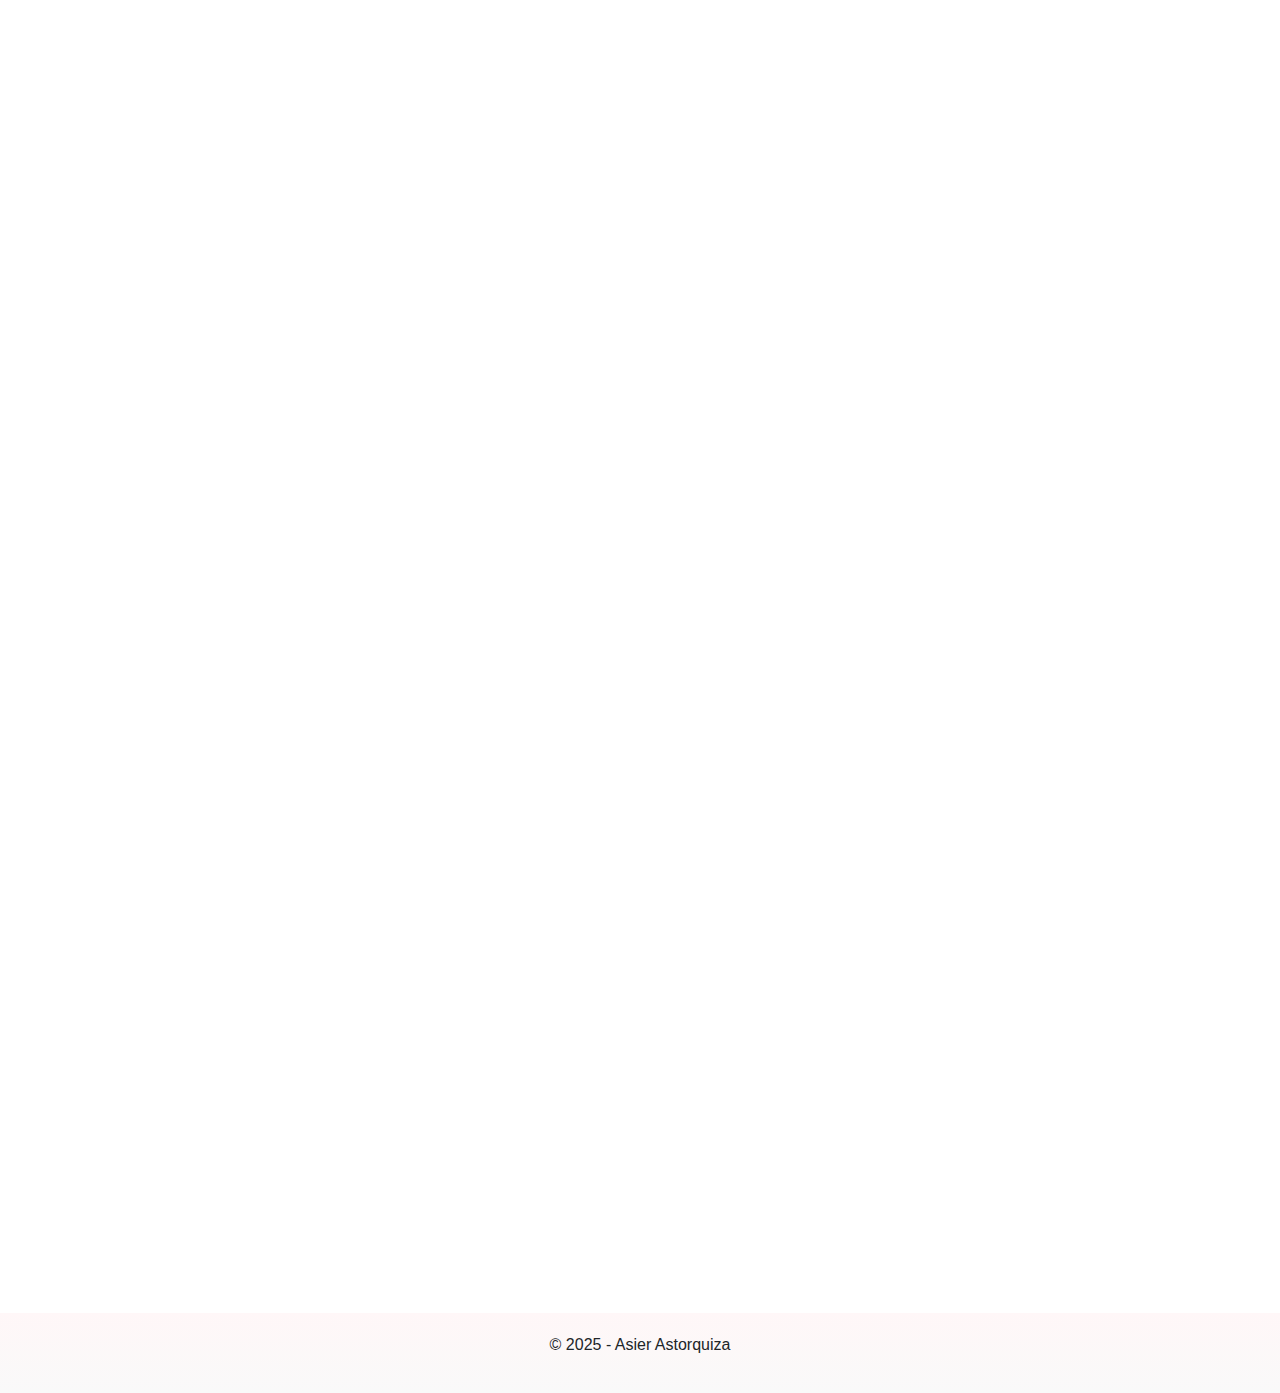
<file: about.html>
<!DOCTYPE HTML>
<html lang = "en">
    <head>
        <meta charset="UTF-8">
        <meta name="viewport" content="width=device-width, initial-scale=1.0">
        <title>Asier Astorquiza</title>
        <link rel="stylesheet" href="css/style.css">
        <link rel="stylesheet" href="https://stackpath.bootstrapcdn.com/bootstrap/4.5.2/css/bootstrap.min.css">
        <link rel="preconnect" href="https://fonts.googleapis.com">
    <link rel="preconnect" href="https://fonts.gstatic.com" crossorigin>
    <link href="https://fonts.googleapis.com/css2?family=Alice&family=Big+Shoulders+Display:wght@100..900&display=swap" rel="stylesheet">    </head>
    <header>
        <nav class="navigation">
            <div class="nav-left-cell">
                <ul class="menu">
                    <li class="dropdown">Work
                        <ul class="submenu">
                            <li><a href="./photography.html">Photography</a></li>
                            <li><a href="./videos.html">Videos</a></li>
                            <li><a href="./designs.html">Designs</a></li>
                        </ul>
                    </li> 
                </ul>               
            </div>    
            <div class="nav-center-cell">
                <h1><a href="./index.html">ASIER ASTORQUIZA</a></h1>
            </div>  
            <div class="nav-right-cell">
                <ul class="menu">
                    <li class="dropdown">Menu
                        <ul class="submenu">
                            <li><a href="./about.html">About</a></li>
                            <li><a href="./contact.html">Contact</a></li>
                        </ul>
                    </li> 
                </ul>     
            </div>   
        </nav>
    </header> 
    <body>
    <main>
        <div class="container-about">
            <div class="row">
                <div class="perfil">
                    <p> Asier Astorquiza is a photographer and software developer from Bilbao, Basque Country. </p>
                    <img src="./assets/img/about/foto-perfil.jpg" alt="Asier Astorquiza">
                </div>
            </div>    
            <div class="row">
                <div class="banner">
                    <img src="./assets/img/about/foto-banner.jpg" alt="Asier Astorquiza banner">
                    <i class="icono-about icono-about-1"></i>
                    <p class="about-1">Born in Bilbao, he first pursued studies in audiovisual arts and cinema, driven by his passion for photography and cameras. However, eager to expand his horizons, he later decided to study Computer Engineering at the University of the Basque Country in San Mamés. </p>
                    <i class="icono-about icono-about-2"></i>
                    <p class="about-2"> His passions include photography, music with his band Full Cab, and software design. He blends his creative side with his technical skills, always seeking new ways to innovate in both art and technology. </p>
                    <i class="icono-about icono-about-3"></i>
                    <img class="about-3" src="./assets/img/about/photo-bass.jpg" alt="Asier Astorquiza playing bass">
                </div>
            
            </div>
        </div>
    </main>  
    <script src="./js/scripts.js"></script>
    <script src="./js/about-icons.js"></script>
    <script src="https://code.jquery.com/jquery-3.2.1.slim.min.js" integrity="sha384-KJ3o2DKtIkvYIK3UENzmM7KCkRr/rE9/Qpg6aAZGJwFDMVNA/GpGFF93hXpG5KkN" crossorigin="anonymous"></script>
<script src="https://cdn.jsdelivr.net/npm/popper.js@1.12.9/dist/umd/popper.min.js" integrity="sha384-ApNbgh9B+Y1QKtv3Rn7W3mgPxhU9K/ScQsAP7hUibX39j7fakFPskvXusvfa0b4Q" crossorigin="anonymous"></script>
<script src="https://cdn.jsdelivr.net/npm/bootstrap@4.0.0/dist/js/bootstrap.min.js" integrity="sha384-JZR6Spejh4U02d8jOt6vLEHfe/JQGiRRSQQxSfFWpi1MquVdAyjUar5+76PVCmYl" crossorigin="anonymous"></script> 
<footer>
    <p>&copy; 2025 - Asier Astorquiza</p>
</footer>
</body>

</html>
</file>
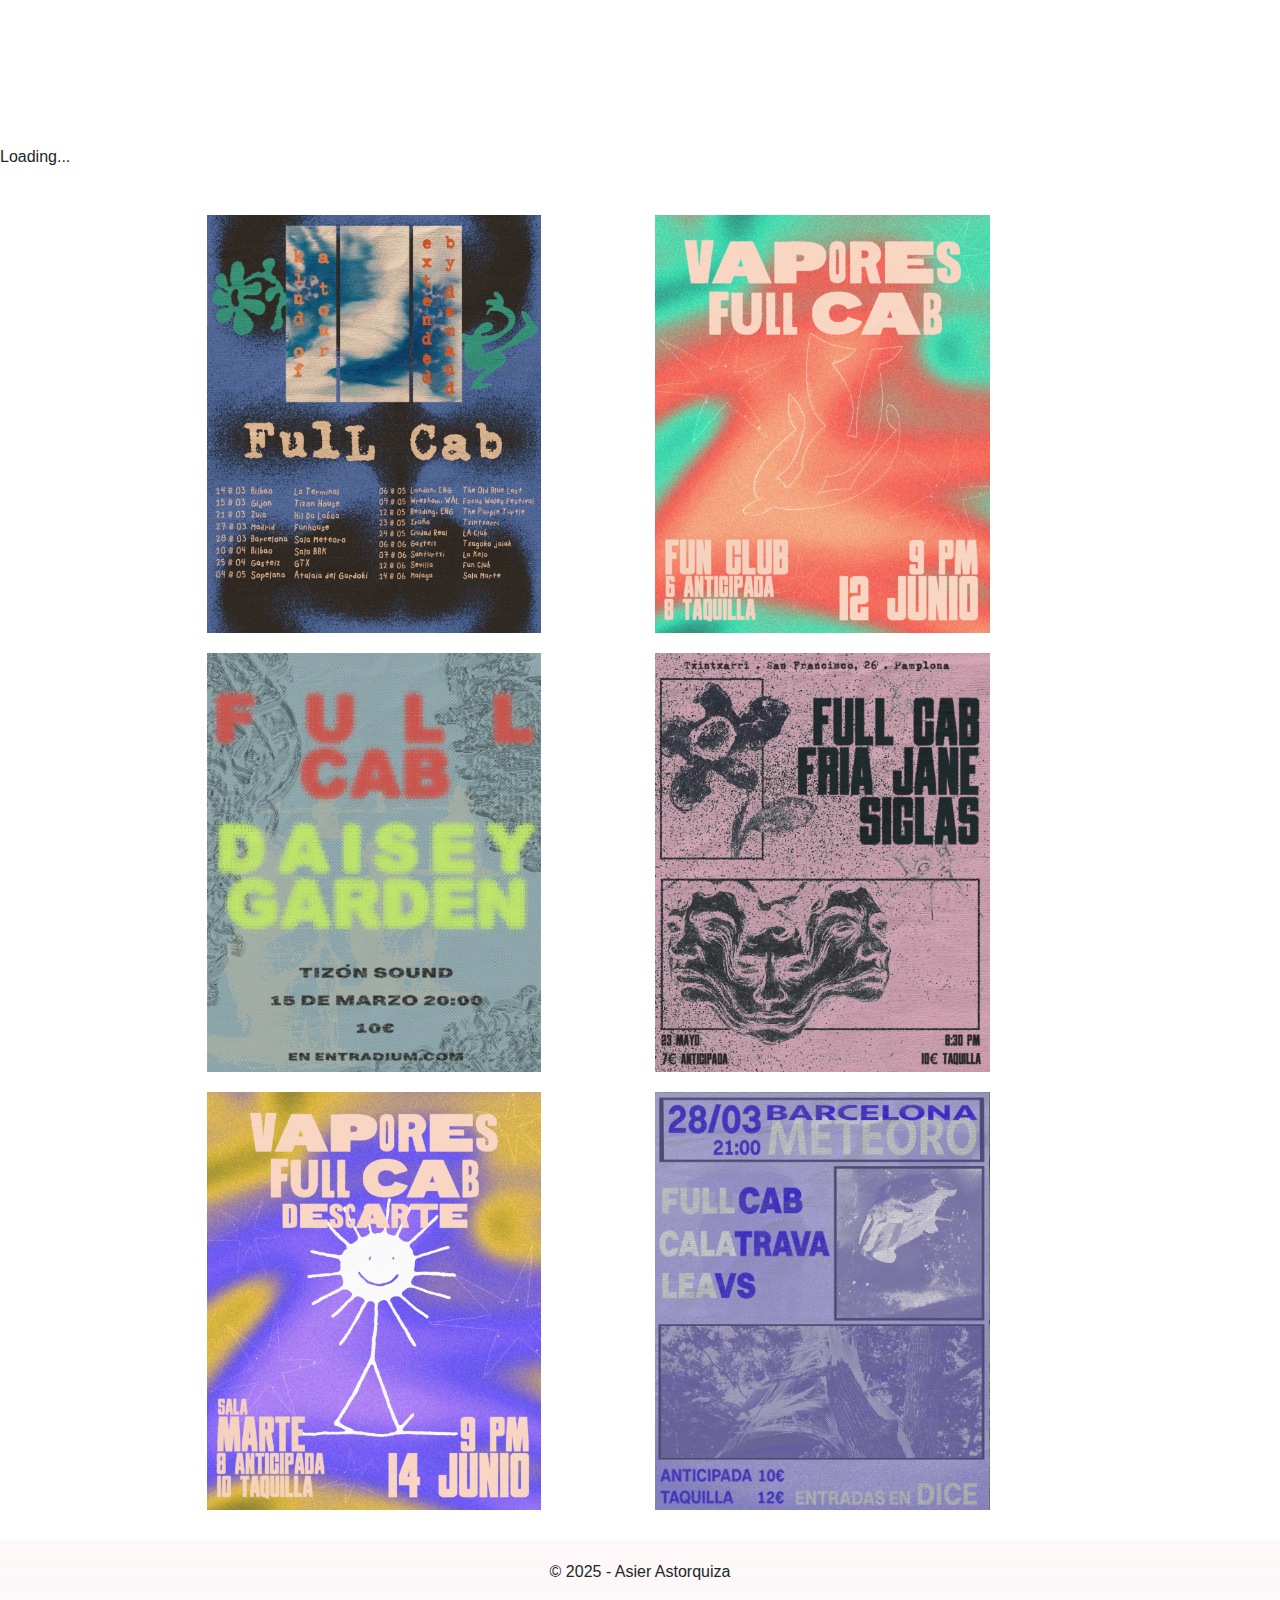
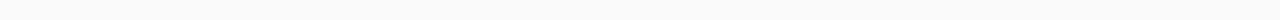
<file: designs.html>
<!DOCTYPE HTML>
<html lang = "en">
    <head>
        <meta charset="UTF-8">
        <meta name="viewport" content="width=device-width, initial-scale=1.0">
        <title>Asier Astorquiza</title>
        <link rel="stylesheet" href="css/style.css">
        <link rel="stylesheet" href="https://stackpath.bootstrapcdn.com/bootstrap/4.5.2/css/bootstrap.min.css">
        <link rel="preconnect" href="https://fonts.googleapis.com">
    <link rel="preconnect" href="https://fonts.gstatic.com" crossorigin>
    <link href="https://fonts.googleapis.com/css2?family=Big+Shoulders+Display:wght@100..900&display=swap" rel="stylesheet">
    <link href="https://fonts.googleapis.com/css2?family=Big+Shoulders+Display:wght@100..900&family=Cormorant:ital,wght@0,300..700;1,300..700&family=Sree+Krushnadevaraya&display=swap" rel="stylesheet">    </head>

    <header>
        <nav class="navigation">
            <div class="nav-left-cell">
                <ul class="menu">
                    <li class="dropdown">Work
                        <ul class="submenu">
                            <li><a href="./photography.html">Photography</a></li>
                            <li><a href="./videos.html">Videos</a></li>
                            <li><a href="./designs.html">Designs</a></li>
                        </ul>
                    </li> 
                </ul>               
            </div>    
            <div class="nav-center-cell">
                <h1><a href="./index.html">ASIER ASTORQUIZA</a></h1>
            </div>  
            <div class="nav-right-cell">
                <ul class="menu">
                    <li class="dropdown">Menu
                        <ul class="submenu">
                            <li><a href="./about.html">About</a></li>
                            <li><a href="./contact.html">Contact</a></li>
                        </ul>
                    </li> 
                </ul>     
            </div>   
        </nav>
    </header> 
    <body>
            <!-- Pantalla de carga -->
        <div id="preloader">
            <div class="loader"></div>
            <p>Loading...</p>
        </div>
    <main>
        <div class="container-photos" >
            <div class="row">
                <div class="photo-gallery" id="photo-gallery">
                <script>
                    const desings = [
                    
                    "cartel_gira_2025.webp",
                    "cartel_sevilla.webp",
                    "Cartel_gijon.webp",
                    "cartel_iruña.webp",	
                    "cartel_malaga.webp",
                    "CARTE_BCN.webp"

                    ];
                
                    const gallery = document.getElementById("photo-gallery");
                    let rowDiv = document.createElement("div");
                    rowDiv.classList.add("row");

                    desings.forEach((desing, index) => {
                        const colDiv = document.createElement("div");
                        colDiv.classList.add("col-12", "col-md-6");
                        const imgElement = document.createElement("img");
                        imgElement.src = "assets/img/designs/" + desing;
                        imgElement.classList.add("img-fluid");
                        imgElement.alt = "photo-gallery";
                        colDiv.appendChild(imgElement);
                        rowDiv.appendChild(colDiv);

                        if ((index + 1) % 2 === 0 || index === desings.length - 1) { //after 2 photos, new row
                            gallery.appendChild(rowDiv);
                            rowDiv = document.createElement("div");
                            rowDiv.classList.add("row");
                        }
                    });
                </script>
                </div>
            </div>
        </div>
    </main>  
    <script src="./js/photo-gallery.js"></script>
    <footer>
        <p>&copy; 2025 - Asier Astorquiza</p>
    </footer>
</body>

</html>
</file>
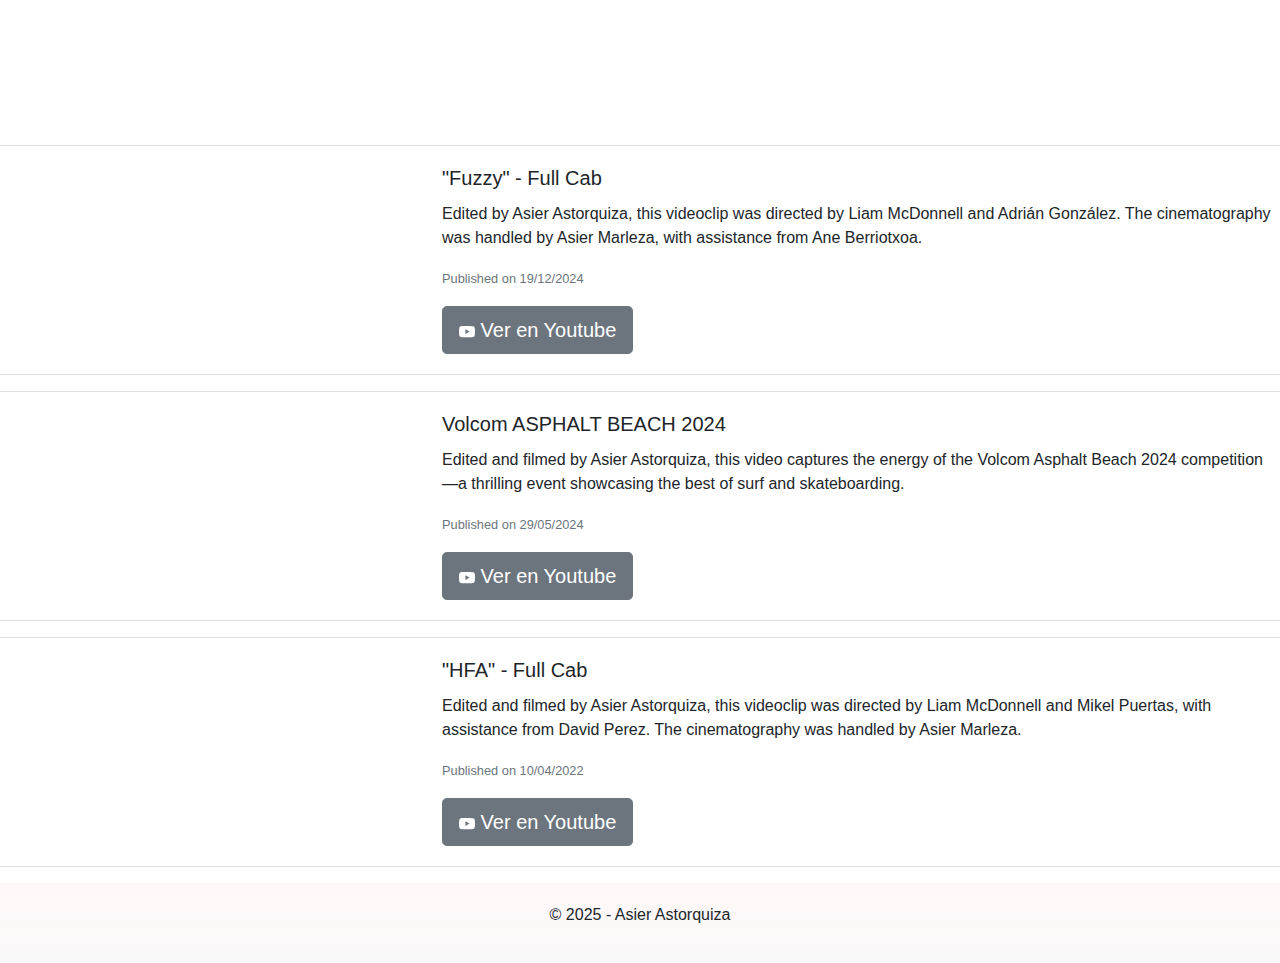
<file: videos.html>
<!DOCTYPE HTML>
<html lang = "en">
    <head>
        <meta charset="UTF-8">
        <meta name="viewport" content="width=device-width, initial-scale=1.0">
        <title>Asier Astorquiza</title>
        <link rel="stylesheet" href="css/style.css">
        <link rel="stylesheet" href="https://stackpath.bootstrapcdn.com/bootstrap/4.5.2/css/bootstrap.min.css">
        <link rel="preconnect" href="https://fonts.googleapis.com">
    <link rel="preconnect" href="https://fonts.gstatic.com" crossorigin>
    <link href="https://fonts.googleapis.com/css2?family=Big+Shoulders+Display:wght@100..900&display=swap" rel="stylesheet">
    <link href="https://fonts.googleapis.com/css2?family=Big+Shoulders+Display:wght@100..900&family=Cormorant:ital,wght@0,300..700;1,300..700&family=Sree+Krushnadevaraya&display=swap" rel="stylesheet">    </head>

    <header>
        <nav class="navigation">
            <div class="nav-left-cell">
                <ul class="menu">
                    <li class="dropdown">Work
                        <ul class="submenu">
                            <li><a href="./photography.html">Photography</a></li>
                            <li><a href="#">Videos</a></li>
                        </ul>
                    </li> 
                </ul>               
            </div>    
            <div class="nav-center-cell">
                <h1><a href="./index.html">ASIER ASTORQUIZA</a></h1>
            </div>  
            <div class="nav-right-cell">
                <ul class="menu">
                    <li class="dropdown">Menu
                        <ul class="submenu">
                            <li><a href="./about.html">About</a></li>
                            <li><a href="./contact.html">Contact</a></li>
                        </ul>
                    </li> 
                </ul>     
            </div>   
        </nav>
    </header> 
    <body>
    <main>
        <div class="container-videos">
            <div class="row">
                <div class="video-gallery">
                    <!-- Video de YouTube -->
                    <div class="card mb-3" >
                        <div class="row no-gutters">
                            <div class="col-md-4 d-flex align-items-center">
                                <div class="video-item">
                                    <iframe width="100%" height="100%" 
                                        src="https://www.youtube.com/embed/bn8nsu9lHfs" 
                                        frameborder="0" allowfullscreen>
                                    </iframe>
                                </div>
                            </div>
                            <div class="col-md-8">
                                <div class="card-body">
                                    <h5 class="card-title">"Fuzzy" - Full Cab</h5>
                                    <p class="card-text">Edited by Asier Astorquiza, this videoclip was directed by Liam McDonnell and Adrián González. The cinematography was handled by Asier Marleza, with assistance from Ane Berriotxoa.</p>
                                    <p class="card-text"><small class="text-muted">Published on 19/12/2024</small></p>
                                    <button onclick="window.location.href='https://www.youtube.com/watch?v=bn8nsu9lHfs'" class="btn btn-secondary btn-lg">
                                        <svg xmlns="http://www.w3.org/2000/svg" width="16" height="16" fill="currentColor" class="bi bi-youtube" viewBox="0 0 16 16">
                                            <path d="M8.051 1.999h.089c.822.003 4.987.033 6.11.335a2.01 2.01 0 0 1 1.415 1.42c.101.38.172.883.22 1.402l.01.104.022.26.008.104c.065.914.073 1.77.074 1.957v.075c-.001.194-.01 1.108-.082 2.06l-.008.105-.009.104c-.05.572-.124 1.14-.235 1.558a2.01 2.01 0 0 1-1.415 1.42c-1.16.312-5.569.334-6.18.335h-.142c-.309 0-1.587-.006-2.927-.052l-.17-.006-.087-.004-.171-.007-.171-.007c-1.11-.049-2.167-.128-2.654-.26a2.01 2.01 0 0 1-1.415-1.419c-.111-.417-.185-.986-.235-1.558L.09 9.82l-.008-.104A31 31 0 0 1 0 7.68v-.123c.002-.215.01-.958.064-1.778l.007-.103.003-.052.008-.104.022-.26.01-.104c.048-.519.119-1.023.22-1.402a2.01 2.01 0 0 1 1.415-1.42c.487-.13 1.544-.21 2.654-.26l.17-.007.172-.006.086-.003.171-.007A100 100 0 0 1 7.858 2zM6.4 5.209v4.818l4.157-2.408z"/>
                                          </svg>
                                          Ver en Youtube
                                    </button>
                                </div>
                            </div>
                        </div>
                    </div>
                    <div class="card mb-3" >
                        <div class="row no-gutters">
                            <div class="col-md-4 d-flex align-items-center">
                                <div class="video-item">
                                    <iframe width="100%" height="100%" 
                                        src="https://www.youtube.com/embed/kLPOCko5U54" 
                                        frameborder="0" allowfullscreen>
                                    </iframe>
                                </div>
                            </div>
                            <div class="col-md-8">
                                <div class="card-body">
                                    <h5 class="card-title">Volcom ASPHALT BEACH 2024</h5>
                                    <p class="card-text">Edited and filmed by Asier Astorquiza, this video captures the energy of the Volcom Asphalt Beach 2024 competition—a thrilling event showcasing the best of surf and skateboarding.</p>
                                    <p class="card-text"><small class="text-muted">Published on 29/05/2024</small></p>
                                    <button onclick="window.location.href='https://www.youtube.com/watch?v=kLPOCko5U54'" class="btn btn-secondary btn-lg">
                                        <svg xmlns="http://www.w3.org/2000/svg" width="16" height="16" fill="currentColor" class="bi bi-youtube" viewBox="0 0 16 16">
                                            <path d="M8.051 1.999h.089c.822.003 4.987.033 6.11.335a2.01 2.01 0 0 1 1.415 1.42c.101.38.172.883.22 1.402l.01.104.022.26.008.104c.065.914.073 1.77.074 1.957v.075c-.001.194-.01 1.108-.082 2.06l-.008.105-.009.104c-.05.572-.124 1.14-.235 1.558a2.01 2.01 0 0 1-1.415 1.42c-1.16.312-5.569.334-6.18.335h-.142c-.309 0-1.587-.006-2.927-.052l-.17-.006-.087-.004-.171-.007-.171-.007c-1.11-.049-2.167-.128-2.654-.26a2.01 2.01 0 0 1-1.415-1.419c-.111-.417-.185-.986-.235-1.558L.09 9.82l-.008-.104A31 31 0 0 1 0 7.68v-.123c.002-.215.01-.958.064-1.778l.007-.103.003-.052.008-.104.022-.26.01-.104c.048-.519.119-1.023.22-1.402a2.01 2.01 0 0 1 1.415-1.42c.487-.13 1.544-.21 2.654-.26l.17-.007.172-.006.086-.003.171-.007A100 100 0 0 1 7.858 2zM6.4 5.209v4.818l4.157-2.408z"/>
                                          </svg>
                                          Ver en Youtube
                                    </button>
                                </div>
                            </div>
                        </div>
                    </div>
                    <div class="card mb-3" >
                        <div class="row no-gutters">
                            <div class="col-md-4 d-flex align-items-center">
                                <div class="video-item">
                                    <iframe width="100%" height="100%" 
                                        src="https://www.youtube.com/embed/x5ghIHSPXH8" 
                                        frameborder="0" allowfullscreen>
                                    </iframe>
                                </div>
                            </div>
                            <div class="col-md-8">
                                <div class="card-body">
                                    <h5 class="card-title" font-weight="bold">"HFA" - Full Cab</h5>
                                    <p class="card-text">Edited and filmed by Asier Astorquiza, this videoclip was directed by Liam McDonnell and Mikel Puertas, with assistance from David Perez. The cinematography was handled by Asier Marleza.</p>
                                    <p class="card-text"><small class="text-muted">Published on 10/04/2022</small></p>
                                    <button onclick="window.location.href='https://www.youtube.com/watch?v=x5ghIHSPXH8'" class="btn btn-secondary btn-lg">
                                        <svg xmlns="http://www.w3.org/2000/svg" width="16" height="16" fill="currentColor" class="bi bi-youtube" viewBox="0 0 16 16">
                                            <path d="M8.051 1.999h.089c.822.003 4.987.033 6.11.335a2.01 2.01 0 0 1 1.415 1.42c.101.38.172.883.22 1.402l.01.104.022.26.008.104c.065.914.073 1.77.074 1.957v.075c-.001.194-.01 1.108-.082 2.06l-.008.105-.009.104c-.05.572-.124 1.14-.235 1.558a2.01 2.01 0 0 1-1.415 1.42c-1.16.312-5.569.334-6.18.335h-.142c-.309 0-1.587-.006-2.927-.052l-.17-.006-.087-.004-.171-.007-.171-.007c-1.11-.049-2.167-.128-2.654-.26a2.01 2.01 0 0 1-1.415-1.419c-.111-.417-.185-.986-.235-1.558L.09 9.82l-.008-.104A31 31 0 0 1 0 7.68v-.123c.002-.215.01-.958.064-1.778l.007-.103.003-.052.008-.104.022-.26.01-.104c.048-.519.119-1.023.22-1.402a2.01 2.01 0 0 1 1.415-1.42c.487-.13 1.544-.21 2.654-.26l.17-.007.172-.006.086-.003.171-.007A100 100 0 0 1 7.858 2zM6.4 5.209v4.818l4.157-2.408z"/>
                                          </svg>
                                          Ver en Youtube
                                    </button>
                                </div>
                            </div>
                        </div>
                    </div>
                </div>
            </div>
        </div>
    </main>  
    <script src="https://code.jquery.com/jquery-3.2.1.slim.min.js" integrity="sha384-KJ3o2DKtIkvYIK3UENzmM7KCkRr/rE9/Qpg6aAZGJwFDMVNA/GpGFF93hXpG5KkN" crossorigin="anonymous"></script>
    <footer>
        <p>&copy; 2025 - Asier Astorquiza</p>
    </footer>
</body>

</html>
</file>
<file: css/style.css>
/* Elimina márgenes y rellenos predeterminados */
* {
    margin: 0;
    padding: 0;
    box-sizing: border-box;
    font-family: Arial, sans-serif;
  }

  :root {
    --primary-color: #fff7f8ff;      /* Color principal */
    --secondary-color: rgba(248, 248, 248, 0.856); /* Color secundario */
    --special-color: #869b81; 
    --text-color: #2b2a2cff;         /* Color del texto */
  }

  body {
    background-color: var(--bg-color);
    color: var(--text-color);
    line-height: 1.6;
  }
  .container {
    width: 80%;
    margin: auto;
    padding: 50px;
  }

  header {
    margin: 0 auto;
    background: linear-gradient(to bottom , var(--secondary-color) 0%,var(--primary-color));
    color: var(--primary-color);
    padding: 20px;
    text-align: center;
    opacity: 0;
    animation: fadeInAnimation 1.5s ease-in forwards;
    max-width: 100%;

  }
  .navigation {
    
    display: flex; /* Activa flexbox */
    justify-content: space-between; /* Distribuye a los extremos */
    align-items: center; /* Centra verticalmente */
    padding: 10px 20px; /* Espaciado */
    color:var(--text-color)
    
        
}
.nav-left-cell,
.nav-center-cell,
.nav-right-cell {
    flex: 1;
    text-align: center;
    white-space: nowrap;
    font-weight: bold;
}
.nav-left-cell {
    text-align: left;
}

.nav-right-cell {
    text-align: right;
}
.nav-left-cell a,
.nav-right-cell a {
    text-decoration: none;
    font-weight: lighter;
}

.nav-center-cell h1 a {
    margin: 0;
    font-size: 4rem; /* Use relative units */
    font-family: "Big Shoulders Display", serif;
    font-optical-sizing: auto;
    font-weight: 150;
    text-decoration: none;
    color: inherit;
}

.menu {
    list-style: none;
    padding: 0;
    margin: 0;
    justify-content: flex-end;
}

.menu > li {
    position: relative;
    padding: 10px;
    cursor: pointer;
}
.submenu {
    display: none; /* Oculto por defecto */
    position: absolute;
    top: 100%;
    left: 0;
    right: 0;
    padding: 5px 0;
    list-style: none;
    z-index: 100; /* Para que no se quede detrás de otros elementos */
}

.submenu li {
    padding: 8px 15px;
}

.submenu li a {
    text-decoration: none;
    color: black;
    display: block;
}

.dropdown:hover .submenu {
    display: block; /* Se muestra cuando pasas el mouse */
}

.carousel-container {
    width: 60%; /* Ajusta el ancho del carrusel */
    margin: 0px auto; /* Margen superior e inferior de 50px y centrado */
    padding: 20px; /* Espaciado interno opcional */
    opacity: 0;
    animation: fadeInAnimation 2s ease-in forwards;
}
.container-about{
    width: 90%; /* Ajusta el ancho del carrusel */
    margin: 50px auto; /* Margen superior e inferior de 50px y centrado */
    padding: 20px; /* Espaciado interno opcional */
    opacity: 0;
    animation: fadeInAnimation 2s ease-in forwards;

}

.perfil {
    width: 70%; 
    margin: 20px auto; /* Margen superior e inferior de 20px y centrado */
    display: flex;
    place-items: center; /* Centra tanto horizontal como vertical */
    justify-content: space-between ;
    padding: 10px 10px; /* Espaciado */
    

}
.perfil img {
    max-width: 60%; /* Hace que la imagen no se desborde del contenedor */ 
    object-fit: contain;
    box-shadow: 0px 4px 6px rgba(0, 0, 0, 0.3);


}
.perfil p {
    font-size: 20px;
    font-weight: lighter;
    text-align: start;
    margin: 10px;
    padding: 0px;
}

.banner {
    width: 80%; 
    margin: 20px auto; /* Margen superior e inferior de 20px y centrado */
    display: flex;
    padding: 10px 10px; /* Espaciado */
    place-items: center;
    opacity: 0;
    transform: translateY(20px);
    transition: opacity 2s ease-out, transform 2s ease-out !important;

}
.banner.visible{
    opacity: 1;
    transform: translateY(0);
}

.banner img {
    display: block;
    max-width: 100%; /* Hace que la imagen no se desborde del contenedor */ 
    object-fit: contain;
    box-shadow: 0px 4px 6px rgba(0, 0, 0, 0.3);

    
}
.icono-about {
    
    position: absolute;
    transform: translate(-50%, -50%);
    font-size: 2vw;
    color: var(--primary-color);
    background: var(--primary-color);
    opacity: 50%;
    padding: 0.7vw; 
    border-radius: 50%;
}

.icono-about-1 { top: 15%; left: 10%; }
.icono-about-2 { top: 30%; left: 55%; }
.icono-about-3 { top: 55%; left: 65%; }

.about-1{ 
    display: flex;
    max-width: 30%;
    position: absolute;
    top: 14%; 
    left: 12%; 
    font-size: 0.9vw;
    color: var(--primary-color);
}
.about-2{ 
    display: flex;
    max-width: 30%;
    position: absolute;
    top: 29%; 
    left: 57%; 
    font-size: 0.9vw;
    color: var(--primary-color);
}
.about-3 {
    display: flex;
    position: absolute;
    top: 50%;
    left: 67%;
    object-fit: contain;
    width: 18vw; /* Ajusta el tamaño en función del ancho de la pantalla */
    box-shadow: 0px 4px 6px rgba(0, 0, 0, 0.3);
    color: var(--primary-color);
}

.about-1, .about-2, .about-3 {
    opacity: 0;
    visibility: hidden;
    transition: opacity 0.5s, visibility 0.5s;
}

.photo-gallery {
    max-width: 70%; 
    margin: 0 auto; 
    padding: 10px; 
    place-items: center; 
}

.photo-gallery .row {
    margin: 20px auto; /* space between rows */
    place-items: center; 
}

.photo-gallery img {
    max-width: 80%;
    height: auto; 
    object-fit: contain; 
}





footer {
    background: linear-gradient(to top  , var(--secondary-color) 0%,var(--primary-color));
    color: var(---text-color);
    padding: 20px;
    text-align: center;
    display: flex;
    flex-direction: column;
}


@keyframes fadeInAnimation {
    from {
        opacity: 0;
    }
    to {
        opacity: 1;
    }
}

@media (max-width: 992px) {
    .navigation {
        flex-direction: row; /* Stack items vertically */
        align-items: center;
    }

    .nav-left-cell,
    .nav-center-cell,
    .nav-right-cell {
        text-align: center;
        margin: 10px 0;
    }

    .nav-center-cell h1 a {
        font-size: 2em; /* Further reduce font size */
    }

    .menu {
        justify-content: center; /* Center the menu */
    }
}

@media (max-width: 768px) {
    .nav-center-cell h1 a {
        font-size: 3.5rem; /* Adjust font size for mobile */
    }

    .menu {
        flex-direction: row; /* Stack menu items vertically */
        align-items: center;
    }

    .menu > li {
        padding: 5px;
    }
}

/* COLOR PALETTE CSS HEX 
--sandy-brown: #f7934cff;
--raisin-black: #2b2a2cff;
--wenge: #695958ff;
--snow: #fff7f8ff;
--cambridge-blue: #869b81ff; */
</file>
